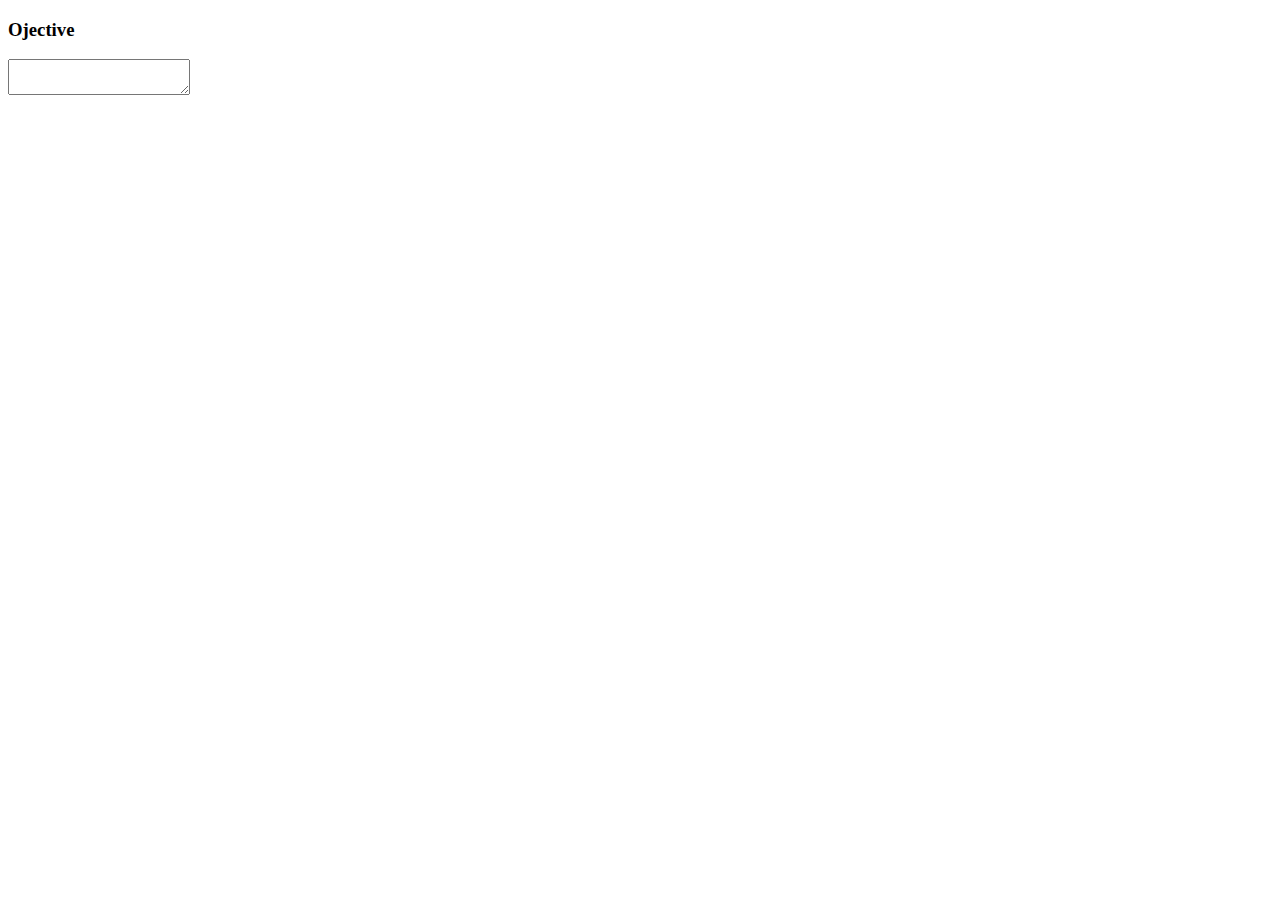
<file: RB/html/objective.html>
<!DOCTYPE html>
<html lang="en">
<head>
    <meta charset="UTF-8">
    <meta http-equiv="X-UA-Compatible" content="IE=edge">
    <meta name="viewport" content="width=device-width, initial-scale=1.0">
    <title>Document</title>
</head>
<body>
    <div class="container">
        <div class="content">
            <form action="#">
                <div class="user-details">
                    <div class="input-box">
                        <span class="details">
                           <h3> Ojective</h3>
                        </span>
                        
                            <div class="intrest">
                                <textarea name="ojective" id="" required ></textarea>
                              
                            </div>
                           
                    </div>
                </div>
            </form>

        </div>     
    </div>
</body>
</html>
</file>
